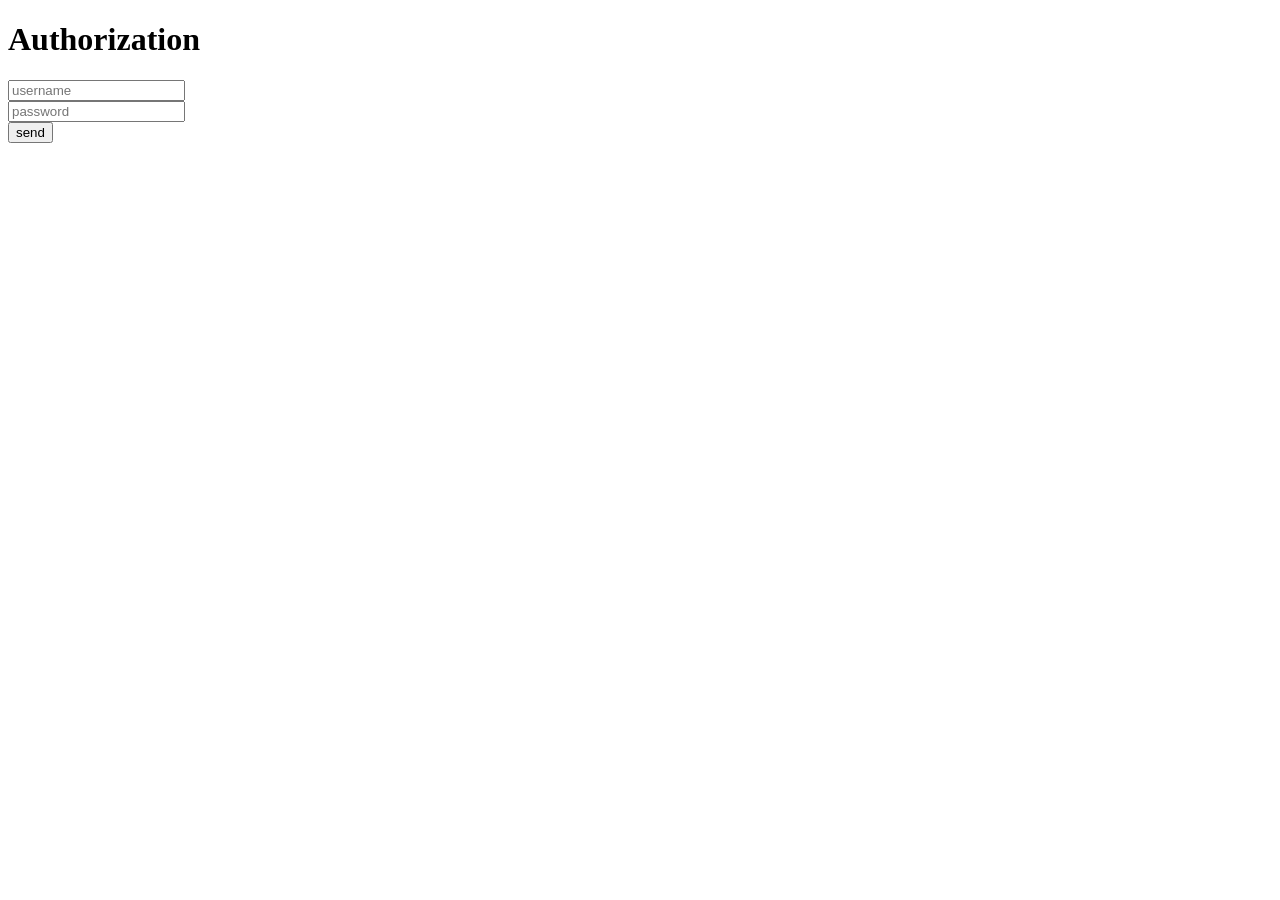
<file: templates/auth.html>
<!DOCTYPE html>
<html lang="en">
<head>
    <meta charset="UTF-8">
    <meta http-equiv="X-UA-Compatible" content="IE=edge">
    <meta name="viewport" content="width=device-width, initial-scale=1.0">
    <title>Mediana it academy</title>
    <link rel="stylesheet" href="">
</head>
<body>
    <div class="on1">
        <h1>Authorization</h1>
        <div class="on2">
            <form method="post">
                <input type="text" name="username" id="on4" placeholder="username"><br>
                <input type="password" name="password" id="on4" placeholder="password"><br>
                <input type="submit" value="send" id="on3" placeholder="123">
            </form>
        </div>
    </div>
</body>
</html>
</file>
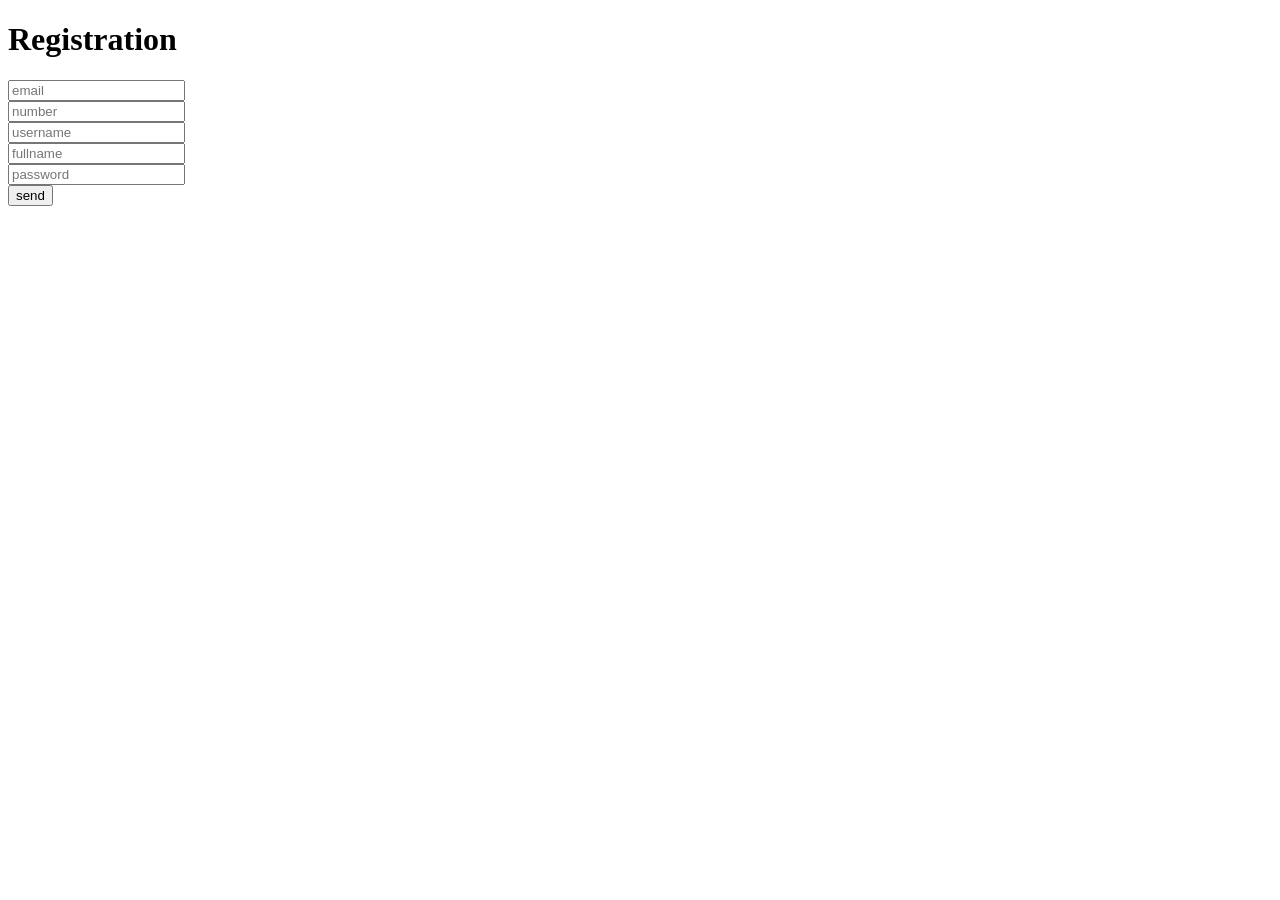
<file: templates/reg.html>
<!DOCTYPE html>
<html lang="en">
<head>
    <meta charset="UTF-8">
    <meta http-equiv="X-UA-Compatible" content="IE=edge">
    <meta name="viewport" content="width=device-width, initial-scale=1.0">
    <title>Mediana it academy</title>
</head>
<body>
    <div class="on1">
        <h1>Registration</h1>
        <div class="on2">
            <form method="post">
                <input type="email" name="email" id="on4" placeholder="email"><br>
                <input type="number" name="number" id="on4" placeholder="number"><br>
                <input type="text" name="username" id="on4" placeholder="username"><br>
                <input type="text" name="fullname" id="on4" placeholder="fullname"><br>
                <input type="password" name="password" id="on4" placeholder="password"><br>
                <input type="submit" value="send" id="on3" placeholder="123">
            </form>
        </div>
    </div>
</body>
</html>
</file>
